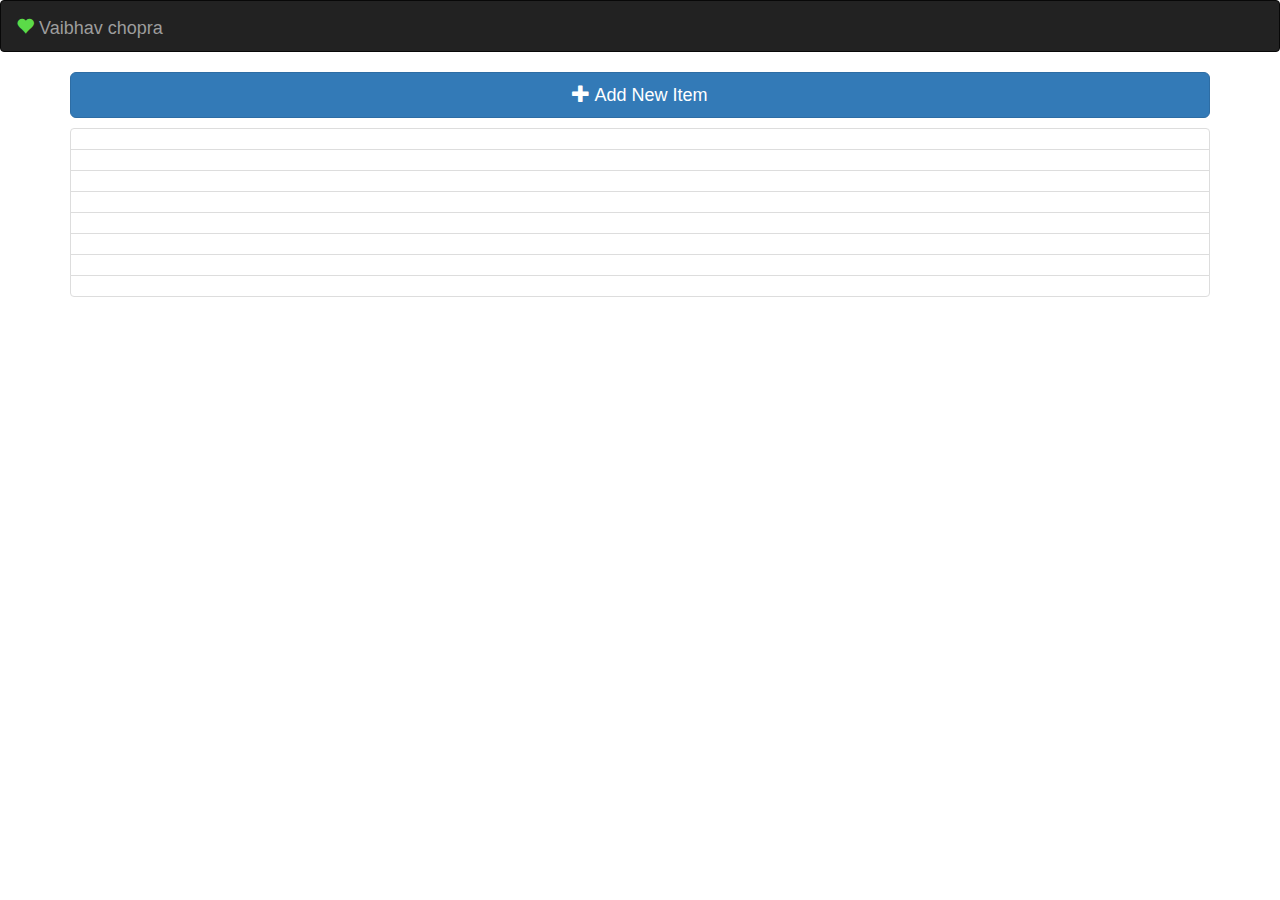
<file: input.html>
<!DOCTYPE html>
<html lang="en" ng-app="angular_tut">
  <head>
    <meta charset="UTF-8" />
    <title>App tutorial</title>
    <script src="lib/jquery-3.3.1.min.js"></script>
    <script src="lib/angular.js"></script>
    <script src="lib/angular-route.js"></script>
    <script src="lib/bootstrap.min.js"></script>
    <script src="lib/underscore-min.js"></script>
    <link rel="stylesheet" href="css/style.css" />

    <link
      rel="stylesheet"
      href="https://maxcdn.bootstrapcdn.com/bootstrap/3.3.7/css/bootstrap.min.css"
    />
    <!-- <link href="css/bootstrap.min.css" rel="stylesheet"> -->
    <script src="js/app.js"></script>
  </head>

  <body ng-controller="appName">
    <nav class="navbar navbar-inverse">
      <div class="container-fluid">
        <div class="navbar-header">
          <a class="navbar-brand" href="#">
            <span class="glyphicon glyphicon-heart" style="color:#5bdb48">
            </span>
            {{ appTitleName }}
          </a>
        </div>
      </div>
    </nav>

    <div class="container" ng-view></div>
  </body>
</html>
</file>
<file: css/style.css>
.strike {
  position: relative;
}
.strike::after {
  border-bottom: 3px solid black;
  content: "";
  left: 0;
  position: absolute;
  right: 0;
  top: 40%;
}
</file>
